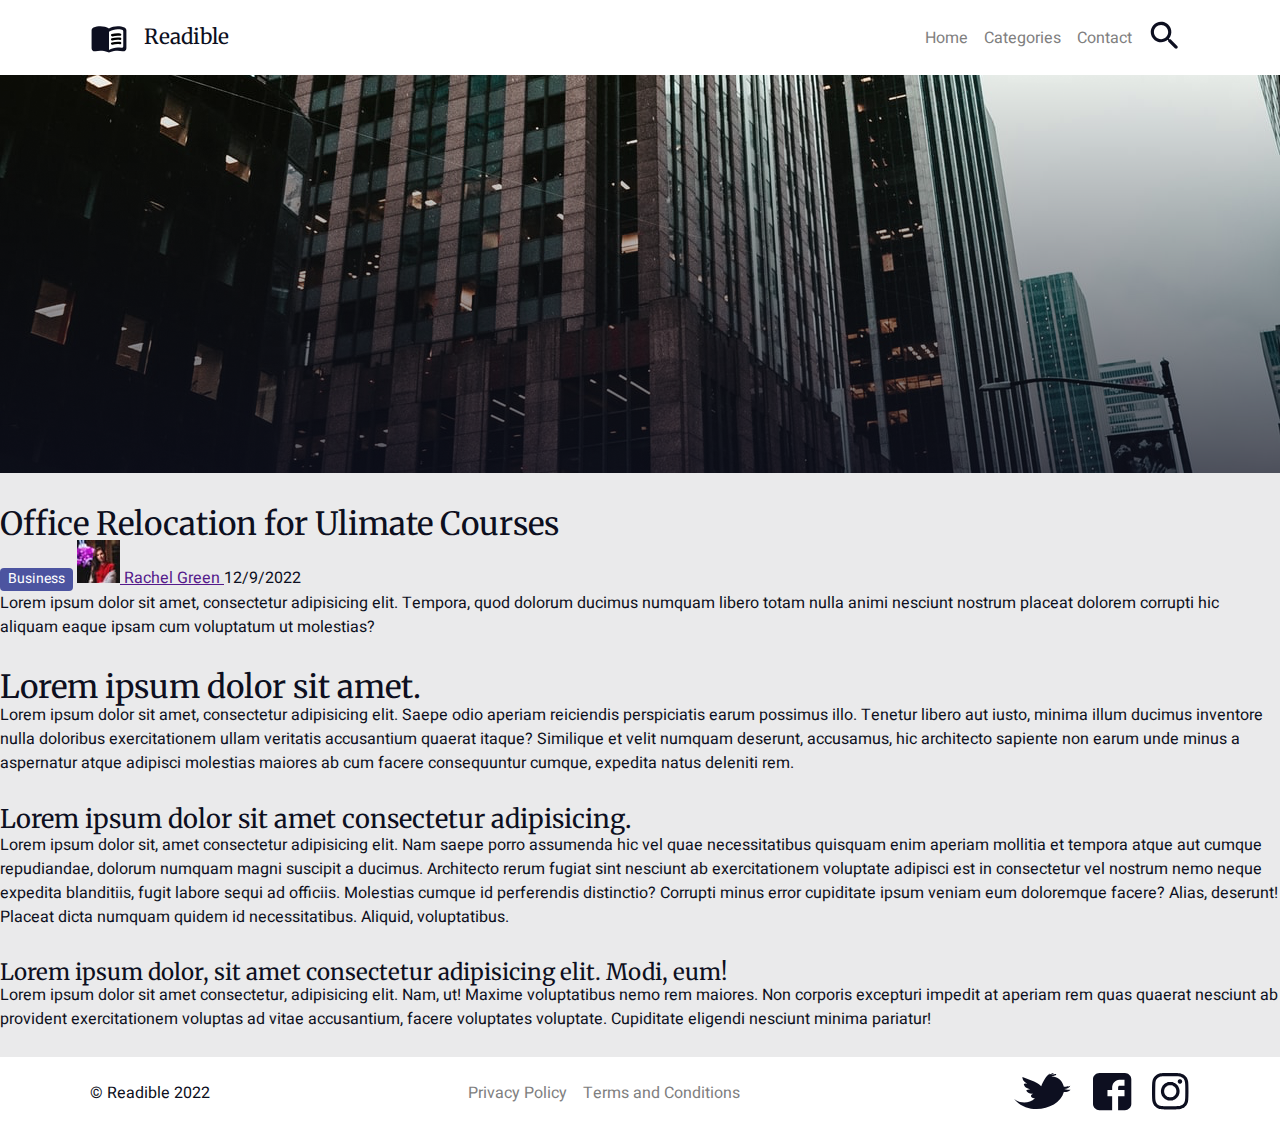
<file: article.html>
<!DOCTYPE html>
<html lang="en">
  <head>
    <meta charset="UTF-8" />
    <meta http-equiv="X-UA-Compatible" content="IE=edge" />
    <meta name="viewport" content="width=device-width, initial-scale=1.0" />
    <meta
      name="description"
      content="An article for Office relocation company"
    />

    <link rel="apple-touch-icon" href="./assets/ultimate.png" />
    <link rel="shortcut icon" href="./assets/ultimate.png" type="image/x-png" />
    <title>Office Relocation Blog | Article</title>
    <link rel="preconnect" href="https://fonts.googleapis.com" />
    <link rel="preconnect" href="https://fonts.gstatic.com" crossorigin />
    <link
      href="https://fonts.googleapis.com/css2?family=Heebo:wght@100;200;300;400;500&family=Merriweather:ital,wght@0,300;0,400;0,700;0,900;1,300;1,400;1,700&display=swap"
      rel="stylesheet"
    />
    <link rel="stylesheet" href="./styles/reset.css" />
    <link rel="stylesheet" href="./styles/style.css" />
  </head>
  <body>
    <div class="container">
      <header class="header-main">
        <div class="wrapper">
          <section class="logo">
            <img
              class="icon"
              src="./assets/icons/book.svg"
              alt="An icon of an open book"
            />
            <h1>Readible</h1>
          </section>

          <nav>
            <ul class="nav-horizontal">
              <li><a href="#">Home</a></li>
              <li><a href="#">Categories</a></li>
              <li><a href="#">Contact</a></li>
              <li>
                <button>
                  <img
                    src="./assets//icons/search.svg"
                    alt="An icon of search magnigying glass"
                    aria-lable="Click to search"
                    class="icon"
                  />
                </button>
              </li>
            </ul>
          </nav>
        </div>
        <!-- header wrapper -->
      </header>
      <main>
        <article>
          <header>
            <img
              src="./assets/images/hero.webp"
              alt="A skyscrapper building"
              class="featured-image"
            />
            <div class="article-header-content">
              <h1>Office Relocation for Ulimate Courses</h1>
              <a href="#" class="category-pill">Business</a>
              <a href="" rel="author">
                <img
                  src="./assets/images/profile.png"
                  alt="Avatar of Rachel Green"
                />
                Rachel Green
              </a>
              <time datetime="2022-9-12">12/9/2022</time>
            </div>
          </header>
          <!-- Article body begins -->
          <div>
            <p>
              Lorem ipsum dolor sit amet, consectetur adipisicing elit. Tempora,
              quod dolorum ducimus numquam libero totam nulla animi nesciunt
              nostrum placeat dolorem corrupti hic aliquam eaque ipsam cum
              voluptatum ut molestias?
            </p>
            <h2>Lorem ipsum dolor sit amet.</h2>
            <p>
              Lorem ipsum dolor sit amet, consectetur adipisicing elit. Saepe
              odio aperiam reiciendis perspiciatis earum possimus illo. Tenetur
              libero aut iusto, minima illum ducimus inventore nulla doloribus
              exercitationem ullam veritatis accusantium quaerat itaque?
              Similique et velit numquam deserunt, accusamus, hic architecto
              sapiente non earum unde minus a aspernatur atque adipisci
              molestias maiores ab cum facere consequuntur cumque, expedita
              natus deleniti rem.
            </p>
            <h3>Lorem ipsum dolor sit amet consectetur adipisicing.</h3>
            <p>
              Lorem ipsum dolor sit, amet consectetur adipisicing elit. Nam
              saepe porro assumenda hic vel quae necessitatibus quisquam enim
              aperiam mollitia et tempora atque aut cumque repudiandae, dolorum
              numquam magni suscipit a ducimus. Architecto rerum fugiat sint
              nesciunt ab exercitationem voluptate adipisci est in consectetur
              vel nostrum nemo neque expedita blanditiis, fugit labore sequi ad
              officiis. Molestias cumque id perferendis distinctio? Corrupti
              minus error cupiditate ipsum veniam eum doloremque facere? Alias,
              deserunt! Placeat dicta numquam quidem id necessitatibus. Aliquid,
              voluptatibus.
            </p>
            <h4>
              Lorem ipsum dolor, sit amet consectetur adipisicing elit. Modi,
              eum!
            </h4>
            <p>
              Lorem ipsum dolor sit amet consectetur, adipisicing elit. Nam, ut!
              Maxime voluptatibus nemo rem maiores. Non corporis excepturi
              impedit at aperiam rem quas quaerat nesciunt ab provident
              exercitationem voluptas ad vitae accusantium, facere voluptates
              voluptate. Cupiditate eligendi nesciunt minima pariatur!
            </p>
          </div>
        </article>
      </main>

      <footer class="footer-main">
        <div class="wrapper">
          <p>&copy; Readible 2022</p>
          <nav class="nav-legal nav-horizontal">
            <a href="#">Privacy Policy</a>
            <a href="#">Terms and Conditions</a>
          </nav>
          <section>
            <a class="icon" href="#" aria-label="Follow us on Twitter"
              ><img
                src="./assets/icons/twitter.svg"
                alt="An icon of the twitter bird logo"
            /></a>
            <a class="icon" href="#" aria-label="Like us on Facebook"
              ><img src="./assets/icons/facebook.svg" alt="Facebook Logo"
            /></a>
            <a
              class="icon"
              href="#"
              aria-label="Checkout our pictures on instagram"
              ><img src="./assets/icons/instagram.svg" alt="instagram logo"
            /></a>
          </section>
        </div>
      </footer>
    </div>
    <!-- container ends here-->
  </body>
</html>
</file>
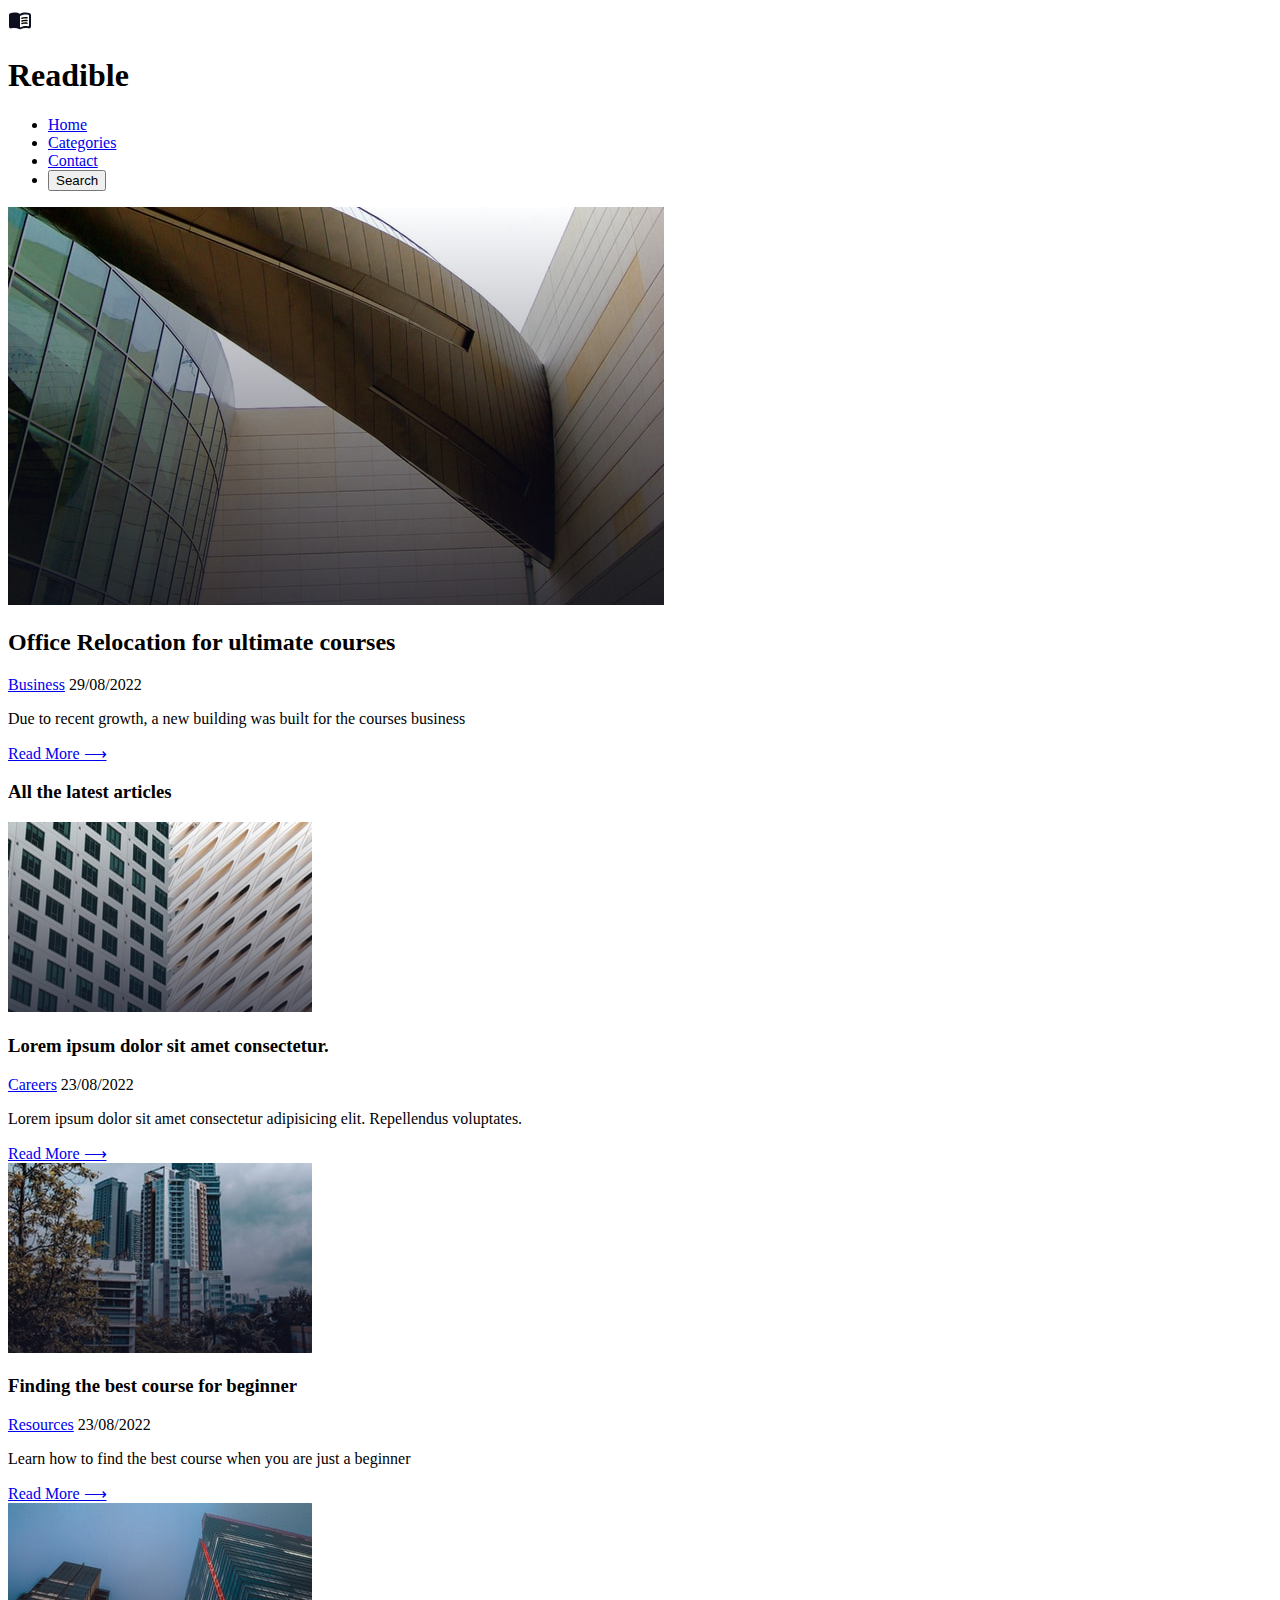
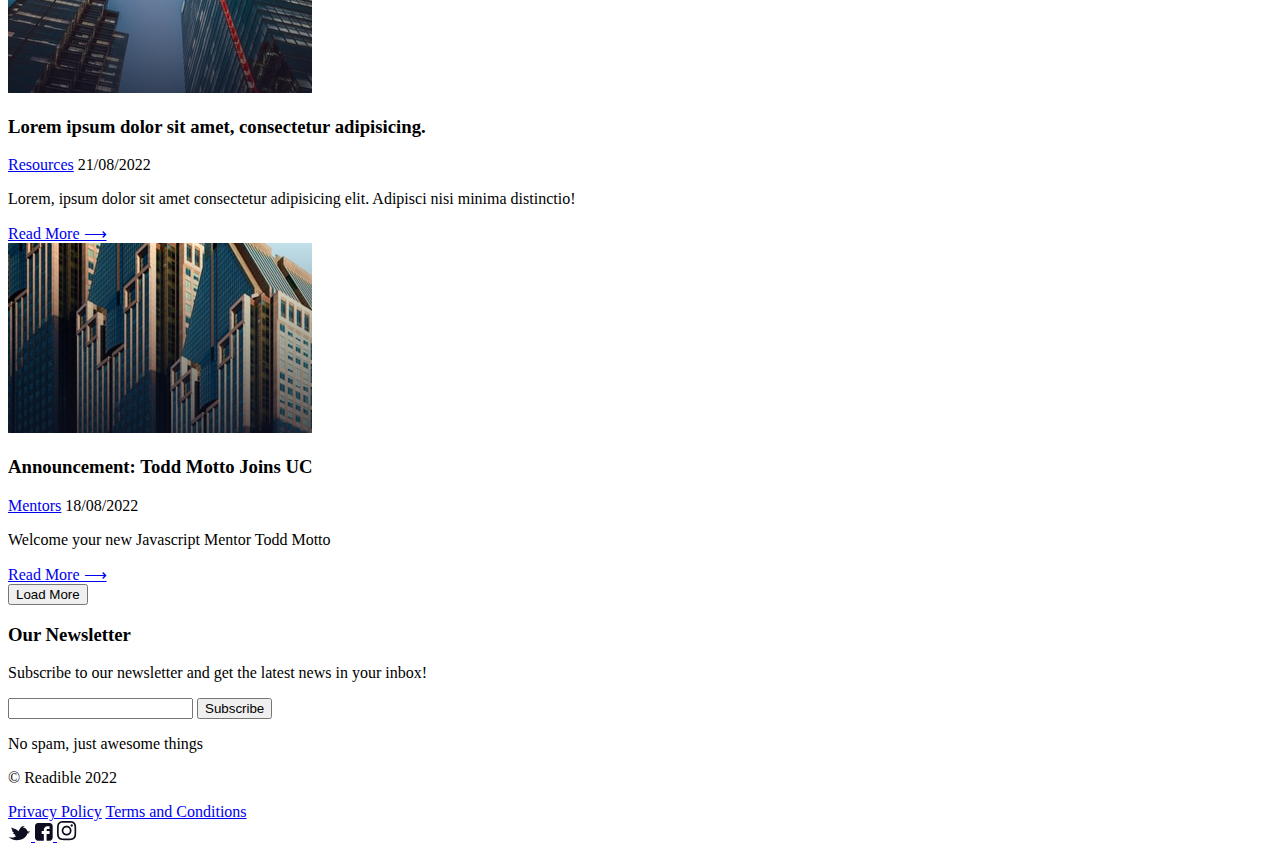
<file: landing.html>
<!DOCTYPE html>
<html lang="en">
  <head>
    <meta charset="UTF-8" />
    <meta http-equiv="X-UA-Compatible" content="IE=edge" />
    <meta name="viewport" content="width=device-width, initial-scale=1.0" />
    <meta name="description" content="Readible Home page" />
    <link rel="apple-touch-icon" href="./assets/ultimate.png" />
    <title>Readible Homepage | Readible</title>
  </head>
  <body>
    <div class="container">
      <header>
        <section>
          <img src="./assets/icons/book.svg" alt="An icon of the open book" />
          <h1>Readible</h1>
        </section>
        <nav>
          <ul>
            <li><a href="#">Home</a></li>
            <li><a href="#">Categories</a></li>
            <li><a href="#">Contact</a></li>
            <li><button>Search</button></li>
          </ul>
        </nav>
      </header>
      <main>
        <!-- Main Featured article -->
        <article>
          <img
            src="./assets/images/article-big.png"
            alt="Architecture Facade"
          />
          <header>
            <h2>Office Relocation for ultimate courses</h2>
            <div>
              <a href="#" class="category-pill">Business</a>
              <time datetime="2022-08-29">29/08/2022</time>
            </div>
          </header>
          <p>
            Due to recent growth, a new building was built for the courses
            business
          </p>
          <a
            href="#"
            arial-lable="Read more about our office relocation"
            class="read-more-link"
            >Read More &longrightarrow;</a
          >
        </article>

        <div>
          <!-- Article grid starts -->
          <section>
            <header>
              <h3>All the latest articles</h3>
            </header>

            <article>
              <img
                src="./assets/images/01-article.png"
                alt="Architecture Facade"
              />
              <header>
                <h3>Lorem ipsum dolor sit amet consectetur.</h3>
                <div>
                  <a href="#" class="category-pill">Careers</a>
                  <time datetime="2022-08-23">23/08/2022</time>
                </div>
              </header>
              <p>
                Lorem ipsum dolor sit amet consectetur adipisicing elit.
                Repellendus voluptates.
              </p>
              <a
                href="#"
                arial-lable="Read more about lorem sier"
                class="read-more-link"
                >Read More &longrightarrow;</a
              >
            </article>

            <article>
              <img
                src="./assets/images/02-article.png"
                alt="Architecture Facade"
              />
              <header>
                <h3>Finding the best course for beginner</h3>
                <div>
                  <a href="#" class="category-pill">Resources</a>
                  <time datetime="2022-08-23">23/08/2022</time>
                </div>
              </header>
              <p>
                Learn how to find the best course when you are just a beginner
              </p>
              <a
                href="#"
                arial-lable="Read more finding articles for beginner"
                class="read-more-link"
                >Read More &longrightarrow;</a
              >
            </article>

            <article>
              <img
                src="./assets/images/03-article.png"
                alt="Architecture Facade"
              />
              <header>
                <h3>Lorem ipsum dolor sit amet, consectetur adipisicing.</h3>
                <div>
                  <a href="#" class="category-pill">Resources</a>
                  <time datetime="2022-08-23">21/08/2022</time>
                </div>
              </header>
              <p>
                Lorem, ipsum dolor sit amet consectetur adipisicing elit.
                Adipisci nisi minima distinctio!
              </p>
              <a href="#" arial-lable="Read more" class="read-more-link"
                >Read More &longrightarrow;</a
              >
            </article>

            <article>
              <img
                src="./assets/images/04-article.png"
                alt="Architecture Facade"
              />
              <header>
                <h3>Announcement: Todd Motto Joins UC</h3>
                <div>
                  <a href="#" class="category-pill">Mentors</a>
                  <time datetime="2022-08-23">18/08/2022</time>
                </div>
              </header>
              <p>Welcome your new Javascript Mentor Todd Motto</p>
              <a
                href="#"
                arial-lable="Read more your new mentor todd motto"
                class="read-more-link"
                >Read More &longrightarrow;</a
              >
            </article>
            <button>Load More</button>
            <!-- article grid ends-->
          </section>
          <!-- newsletter section -->
          <aside>
            <article>
              <header>
                <h3>Our Newsletter</h3>
              </header>
              <p>
                Subscribe to our newsletter and get the latest news in your
                inbox!
              </p>
            </article>
            <form>
              <input
                type="email"
                name="email"
                id="email"
                aria-label="Your email address"
              />
              <button type="submit">Subscribe</button>
            </form>
            <p>No spam, just awesome things</p>
          </aside>
        </div>
      </main>
      <footer>
        <p>&copy; Readible 2022</p>
        <nav class="nav-legal">
          <a href="#">Privacy Policy</a>
          <a href="#">Terms and Conditions</a>
        </nav>
        <section>
          <a href="#" aria-label="Follow us on Twitter">
            <img src="./assets/icons/twitter.svg" alt="Twitter Bird logo" />
          </a>
          <a href="#" aria-label="Like us on Facebook">
            <img src="./assets/icons/facebook.svg" alt="Facebook Logo" />
          </a>
          <a href="#" aria-label="Checkout our pictures on Instagram">
            <img src="./assets/icons/instagram.svg" alt="Instagram Logo" />
          </a>
        </section>
      </footer>
    </div>
    <!-- container ends here -->
  </body>
</html>
</file>
<file: styles/style.css>
/**
* fonts and typography
* Common elements
* header
* footer
**/

/* fonts and typography */

:root {
  --color-light-gray: #eaeaeb;
  --color-white: #fff;
  --color-dark-gray: #6e6e79;
  --color-black: #0d0f20;
  --color-blue: #4c54a0;
}
body {
  background-color: var(--color-light-gray);
  color: #0d0f20;
  font-family: "Heebo", sans-serif;
}

h1,
h2,
h3,
h4 {
  font-family: "Merriweather", serif;
  margin-top: 2rem;
}

h1,
h2 {
  font-size: 2rem;
}

h3 {
  font-size: 1.6rem;
}

h4 {
  font-size: 1.4rem;
}

p {
  margin-bottom: 1.6rem;
  line-height: 1.5;
}

/* common elements */

.nav-horizontal {
  display: flex;
  align-items: center;
}

.nav-horizontal a {
  color: grey;
  padding: 0 0.5rem;
  text-decoration: none;
}

.category-pill {
  display: inline-block;
  background-color: var(--color-blue);
  color: #fff;
  text-decoration: none;
  font-size: 14px;
  border-radius: 4px;
  padding: 0.3rem 0.5rem;
}

.icon {
  display: inline-block;
  height: 3vw;
}

.icon img {
  height: 100%;
}

.wrapper {
  max-width: 1100px;
  padding: 0px 4vw;
  margin: 0 auto;
}

/**** Header *****/

.logo h1 {
  font-size: 1.3rem;
  margin: 0px;
}

.logo {
  display: flex;
  align-items: center;
}

.logo .icon {
  margin-right: 1rem;
}

.header-main .wrapper {
  display: flex;
  align-items: center;
  justify-content: space-between;
  flex-wrap: wrap;
}

.header-main button {
  border: none;
  background-color: transparent;
  cursor: pointer;
}

.header-main {
  background-color: #fff;
  padding: 1rem 0px;
}

/***** footer *****/

.footer-main {
  background-color: #fff;
  padding: 1rem 0px;
}

.footer-main .wrapper {
  display: flex;
  align-items: center;
  justify-content: space-between;
  flex-wrap: wrap;
}

.footer-main .wrapper p {
  margin: 0;
}

.footer-main .icon {
  margin-left: 1rem;
}
</file>
